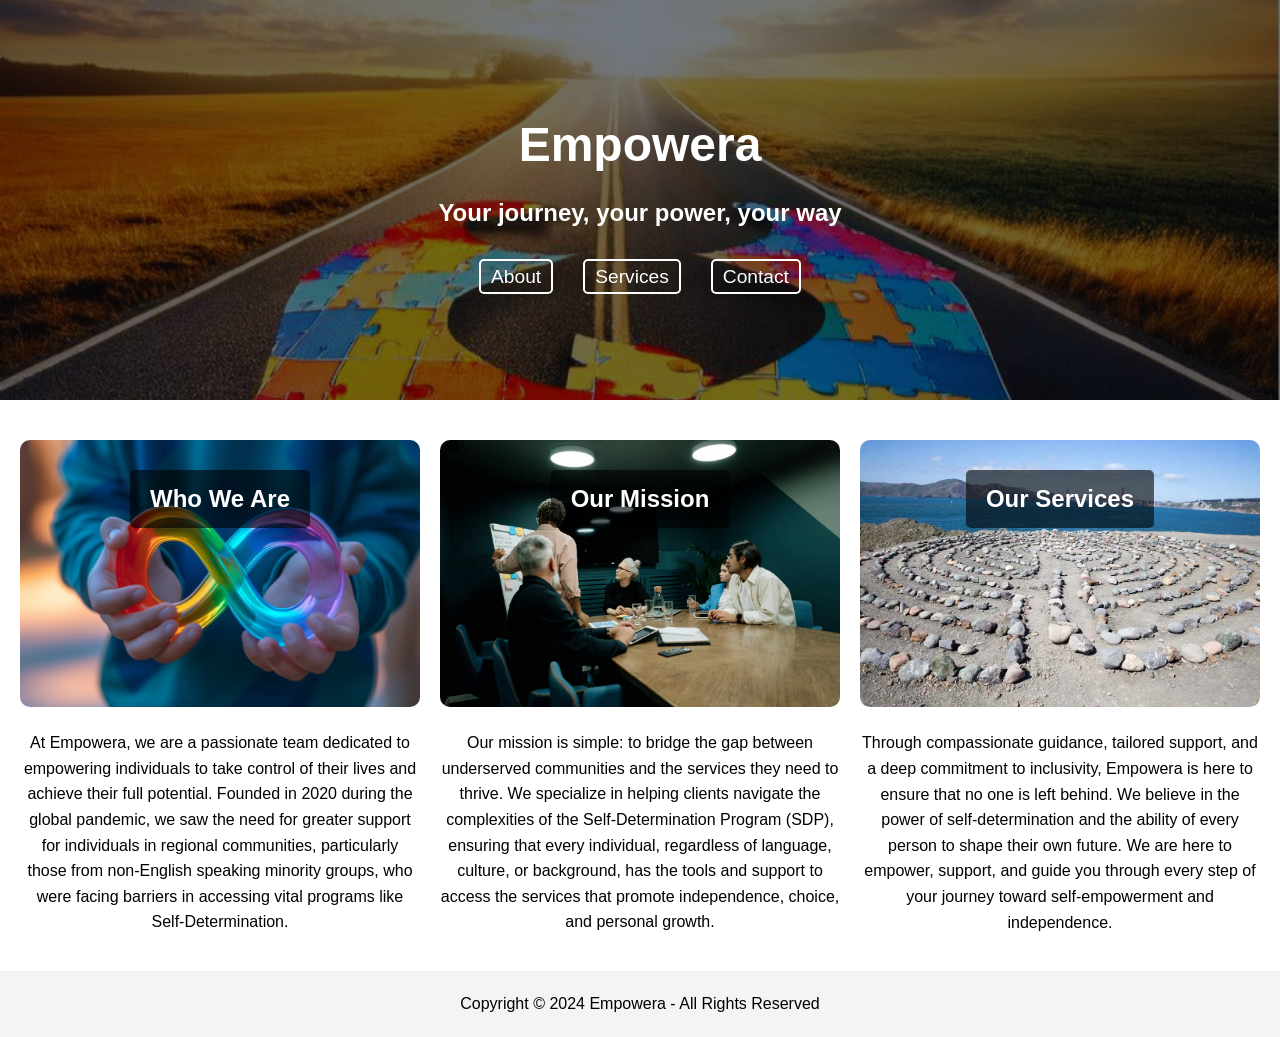
<file: empowara-2.html>
<!DOCTYPE html>
<html lang="en">

<head>
    <meta charset="UTF-8">
    <meta name="viewport" content="width=device-width, initial-scale=1.0">
    <title>Empowera</title>
    <style>
        body {
            font-family: Arial, sans-serif;
            line-height: 1.6;
            margin: 0;
            padding: 0;
        }

        header {
            position: relative;
            height: 400px;
            background: url("images/banner-1.png") no-repeat center center/cover;
            color: white;
        }

        header .overlay {
            position: absolute;
            top: 0;
            left: 0;
            width: 100%;
            height: 100%;
            background-color: rgba(0, 0, 0, 0.5); /* Dark overlay for readability */
            display: flex;
            flex-direction: column;
            align-items: center;
            justify-content: center;
            text-align: center;
        }

        header h1 {
            font-size: 3rem;
            margin: 0;
        }

        header h2 {
            font-size: 1.5rem;
            margin: 10px 0;
        }

        nav ul {
            list-style: none;
            padding: 0;
            display: flex;
            justify-content: center;
            margin: 20px 0 0;
        }

        nav ul li {
            margin: 0 15px;
        }

        nav ul li a {
            color: white;
            text-decoration: none;
            font-size: 1.2rem;
            padding: 5px 10px;
            border: 2px solid white;
            border-radius: 5px;
            transition: background 0.3s ease, color 0.3s ease;
        }

        nav ul li a:hover {
            background-color: white;
            color: black;
        }

        main {
            padding: 20px;
        }

        .features-row {
            display: flex;
            flex-wrap: wrap;
            justify-content: space-between;
            gap: 20px;
            margin-top: 20px;
        }

        .feature {
            position: relative;
            flex: 1;
            min-width: 300px;
            text-align: center;
        }

        .feature img {
            width: 100%;
            height: auto;
            border-radius: 10px;
        }

        .feature h2 {
            position: absolute;
            top: 10px;
            left: 50%;
            transform: translateX(-50%);
            color: white;
            background-color: rgba(0, 0, 0, 0.6);
            padding: 10px 20px;
            border-radius: 5px;
        }

        footer {
            text-align: center;
            padding: 20px;
            background-color: #f4f4f4;
        }
    </style>
</head>

<body>
    <div class="container">
        <header>
            <div class="overlay">
                <h1>Empowera</h1>
                <h2>Your journey, your power, your way</h2>
                <nav>
                    <ul>
                        <li><a href="#">About</a></li>
                        <li><a href="#">Services</a></li>
                        <li><a href="#">Contact</a></li>
                    </ul>
                </nav>
            </div>
        </header>
        <main>
            <div class="features-row">
                <div class="feature">
                    <h2>Who We Are</h2>
                    <img src="images/Infinity.jpg" alt="hands holding an infinity sign in rainbow colors">
                    <p>At Empowera, we are a passionate team dedicated to empowering individuals to take control of their lives and achieve their full potential. Founded in 2020 during the global pandemic, we saw the need for greater support for individuals in regional communities, particularly those from non-English speaking minority groups, who were facing barriers in accessing vital programs like Self-Determination.</p>
                </div>
                <div class="feature">
                    <h2>Our Mission</h2>
                    <img src="images/Meeting.jpg" alt="group of people in meeting">
                    <p>Our mission is simple: to bridge the gap between underserved communities and the services they need to thrive. We specialize in helping clients navigate the complexities of the Self-Determination Program (SDP), ensuring that every individual, regardless of language, culture, or background, has the tools and support to access the services that promote independence, choice, and personal growth.</p>
                </div>
                <div class="feature">
                    <h2>Our Services</h2>
                    <img src="images/paths.jpg" alt="picture showing a labyrinth">
                    <p>Through compassionate guidance, tailored support, and a deep commitment to inclusivity, Empowera is here to ensure that no one is left behind. We believe in the power of self-determination and the ability of every person to shape their own future. We are here to empower, support, and guide you through every step of your journey toward self-empowerment and independence.</p>
                </div>
            </div>
        </main>
        <footer>
            Copyright © 2024 Empowera - All Rights Reserved
        </footer>
    </div>
</body>

</html>
</file>
